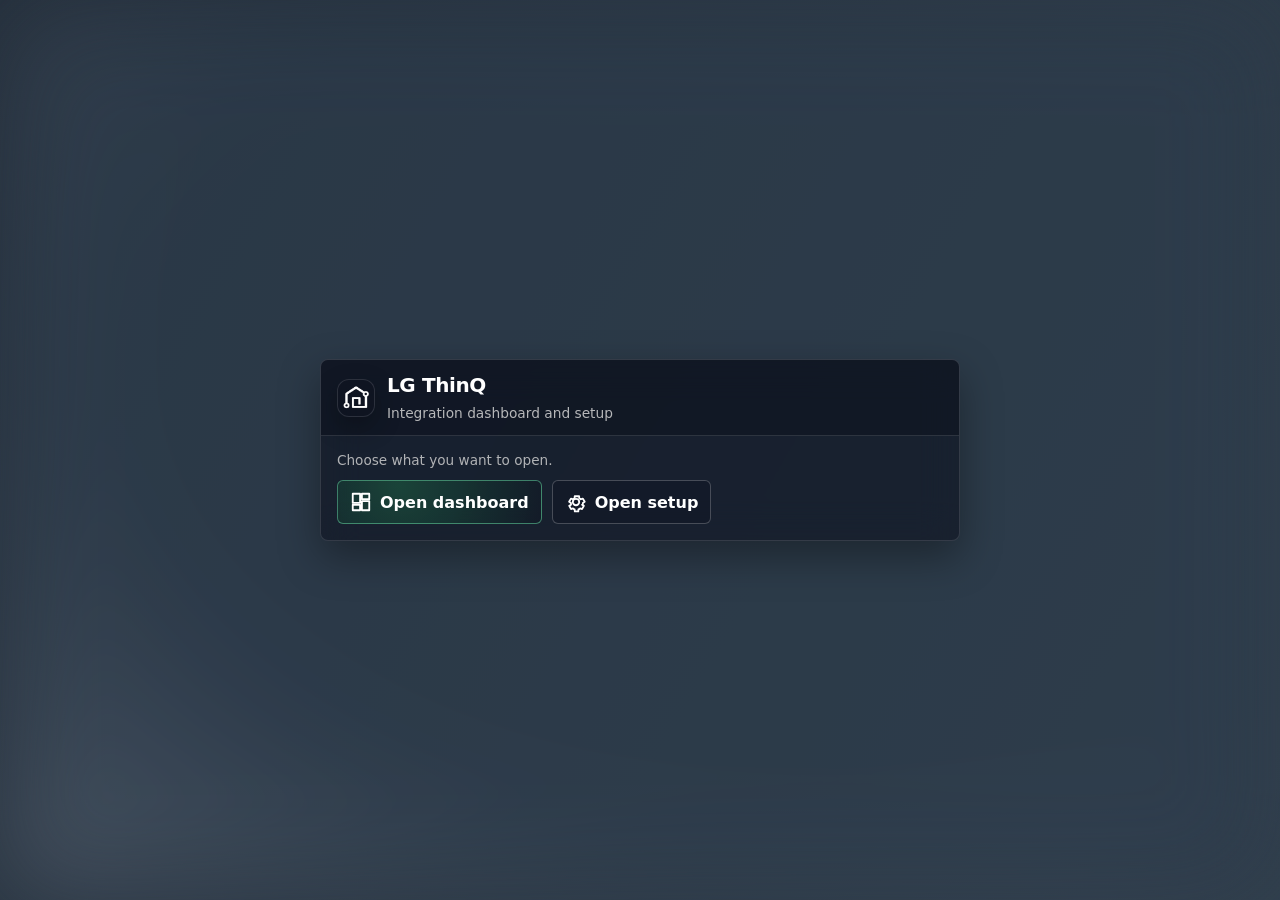
<file: web/ui/index.html>
<!doctype html>
<html>
  <head>
    <meta charset="utf-8" />
    <meta name="viewport" content="width=device-width, initial-scale=1" />
    <title>LG ThinQ</title>
    <link rel="stylesheet" href="../assets/homenavi.css" />
    <script src="../assets/icons.js" defer></script>
  </head>
  <body>
    <main class="hn-page" style="display:grid;place-items:center;">
      <div class="hn-shell" style="width:100%;max-width:640px;">
        <div class="hn-card">
          <div class="hn-card__header">
            <div class="hn-brand" style="margin:0;">
              <div class="hn-brand__icon" aria-hidden="true">
                <img src="../assets/icon.png" alt="" />
              </div>
              <div class="hn-brand__title">
                <h1>LG ThinQ</h1>
                <p>Integration dashboard and setup</p>
              </div>
            </div>
          </div>
          <div class="hn-card__body">
            <div class="hn-muted hn-small" style="margin-bottom:12px;">Choose what you want to open.</div>
            <div class="hn-actions" style="margin-top:0;">
              <a class="hn-btn hn-btn--primary" href="./dashboard.html" id="openDash">Open dashboard</a>
              <a class="hn-btn" href="./setup.html" id="openSetup">Open setup</a>
            </div>
          </div>
        </div>
      </div>
    </main>
  </body>
</html>
</file>
<file: web/assets/homenavi.css>
/* Shared Homenavi-like theme for integration UIs/widgets (no build step).
   Keep this file small + consistent with homenavi/frontend/src/colors.css. */



:root {
  color-scheme: dark;

  --color-white: #fff;
  --color-white-rgb: 255, 255, 255;
  --color-black: #000;
  --color-black-rgb: 0, 0, 0;

  --color-bg: #242e3a;
  --color-bg-secondary: #32404d;

  --color-glass-bg: rgba(255,255,255,0.08);
  --color-glass-bg-strong: rgba(255,255,255,0.13);
  --color-glass-bg-light: rgba(255,255,255,0.06);
  --color-glass-bg-ultra: rgba(255,255,255,0.02);

  --color-glass-border: rgba(255,255,255,0.32);
  --color-glass-border-strong: rgba(255,255,255,0.38);
  --color-glass-border-light: rgba(255,255,255,0.22);
  --color-glass-border-xlight: rgba(255,255,255,0.12);

  --color-shadow-modal: rgba(0, 0, 0, 0.65);
  --color-shadow-card: #fff3;

  --color-primary: #39aa79;
  --color-primary-light: #b6f7c1;
  --color-secondary: #2f3c49;
  --color-secondary-light: #7c848d;
  --color-secondary-xlight: #e5e4e3;
  --color-secondary-dark: #57616d;

  --color-success: #22c55e;
  --color-success-rgb: 34, 197, 94;
  --color-success-surface: rgba(16, 37, 26, 0.75);
  --color-success-surface-strong: rgba(16, 37, 26, 0.85);

  --color-danger: #ef4444;
  --color-danger-rgb: 239, 68, 68;
  --color-danger-surface: rgba(127, 29, 29, 0.6);
  --color-danger-surface-strong: rgba(127, 29, 29, 0.8);

  --gradient-bg: linear-gradient(120deg, var(--color-bg) 0%, var(--color-bg-secondary) 100%);

  --color-modal-surface: rgba(5, 9, 20, 0.92);
  --color-surface-card: rgba(8, 11, 22, 0.52);
  --color-surface-card-strong: rgba(8, 11, 22, 0.64);
  --color-surface-panel: rgba(12, 17, 30, 0.48);
  --color-surface-panel-soft: rgba(12, 17, 30, 0.34);
  --color-surface-panel-muted: rgba(12, 18, 30, 0.62);
  --color-surface-shadow: rgba(12, 16, 26, 0.9);
  --color-surface-chip: rgba(8, 11, 20, 0.6);
  --color-surface-iris: rgba(32, 41, 70, 0.38);

  --radius-lg: 8px;
  --radius-md: 7px;
  --radius-sm: 6px;
  --radius-xs: 5px;

  --shadow-card: 0 16px 40px rgba(0, 0, 0, 0.35);
  --shadow-soft: 0 10px 26px rgba(0, 0, 0, 0.28);
}

* { box-sizing: border-box; }

html, body {
  height: 100%;
}

body {
  margin: 0;
  font-family: system-ui, -apple-system, Segoe UI, Arial, sans-serif;
  background: var(--gradient-bg);
  color: var(--color-white);
}

body::before {
  content: '';
  position: fixed;
  inset: 0;
  z-index: 0;
  pointer-events: none;
  background:
    radial-gradient(ellipse at 60% 40%, var(--color-secondary) 60%, transparent 100%),
    radial-gradient(ellipse at 20% 80%, var(--color-secondary-dark) 40%, transparent 100%),
    radial-gradient(ellipse at 80% 70%, #071324 30%, transparent 100%);
  opacity: 0.72;
  filter: blur(52px) saturate(120%);
}

a { color: inherit; }

.hn-page {
  position: relative;
  z-index: 1;
  min-height: 100vh;
  padding: 22px;
}

.hn-shell {
  max-width: 1180px;
  margin: 0 auto;
}

.hn-topbar {
  display: flex;
  align-items: center;
  justify-content: space-between;
  gap: 14px;
  margin-bottom: 18px;
}

.hn-brand {
  display: flex;
  align-items: center;
  gap: 12px;
  min-width: 0;
}

.hn-brand__icon {
  width: 38px;
  height: 38px;
  border-radius: 12px;
  border: 1px solid var(--color-glass-border-xlight);
  background: var(--color-surface-panel-soft);
  box-shadow: var(--shadow-soft);
  display: grid;
  place-items: center;
  overflow: hidden;
}

.hn-brand__icon img {
  width: 100%;
  height: 100%;
  object-fit: cover;
}

.hn-brand__title {
  display: flex;
  flex-direction: column;
  gap: 2px;
  min-width: 0;
}

.hn-brand__title h1 {
  margin: 0;
  font-size: 1.25rem;
  letter-spacing: -0.02em;
  line-height: 1.15;
  white-space: nowrap;
  overflow: hidden;
  text-overflow: ellipsis;
}

.hn-brand__title p {
  margin: 0;
  font-size: 0.86rem;
  color: var(--color-secondary-xlight);
  opacity: 0.78;
  white-space: nowrap;
  overflow: hidden;
  text-overflow: ellipsis;
}

.hn-pill {
  display: inline-flex;
  align-items: center;
  gap: 8px;
  padding: 6px 12px;
  border-radius: 999px;
  border: 1px solid var(--color-glass-border-xlight);
  background: var(--color-surface-panel-soft);
  color: var(--color-secondary-xlight);
  font-size: 0.78rem;
  font-weight: 700;
  letter-spacing: 0.02em;
  text-transform: uppercase;
}

.hn-dot {
  width: 8px;
  height: 8px;
  border-radius: 50%;
  background: rgba(255,255,255,0.4);
  box-shadow: 0 0 10px rgba(255,255,255,0.25);
}

.hn-dot--ok {
  background: #34d399;
  box-shadow: 0 0 10px rgba(52, 211, 153, 0.45);
}

.hn-dot--err {
  background: #f87171;
  box-shadow: 0 0 10px rgba(248, 113, 113, 0.45);
}

.hn-card {
  border-radius: var(--radius-lg);
  border: 1px solid var(--color-glass-border-xlight);
  background: var(--color-surface-card);
  box-shadow: var(--shadow-card);
  backdrop-filter: blur(18px) saturate(115%);
  overflow: hidden;
}

.hn-card__body {
  padding: 16px;
}

.hn-card__header {
  padding: 14px 16px;
  border-bottom: 1px solid var(--color-glass-border-xlight);
  background: color-mix(in srgb, var(--color-surface-card-strong) 60%, transparent);
}

.hn-card__header h2 {
  margin: 0;
  font-size: 1rem;
  letter-spacing: -0.015em;
}

.hn-card__header p {
  margin: 6px 0 0;
  font-size: 0.86rem;
  color: var(--color-secondary-xlight);
  opacity: 0.78;
}

.hn-grid {
  display: grid;
  grid-template-columns: 1.55fr 1fr;
  gap: 16px;
}

@media (max-width: 980px) {
  .hn-grid { grid-template-columns: 1fr; }
}

.hn-row {
  display: flex;
  align-items: center;
  justify-content: space-between;
  gap: 10px;
}

.hn-muted {
  color: var(--color-secondary-xlight);
  opacity: 0.75;
}

.hn-small { font-size: 0.85rem; }

.hn-form {
  display: grid;
  grid-template-columns: 1fr 1fr;
  gap: 12px;
}

.hn-form__full { grid-column: 1 / -1; }

@media (max-width: 980px) {
  .hn-form { grid-template-columns: 1fr; }
}

.hn-label {
  display: block;
  font-size: 0.78rem;
  font-weight: 700;
  letter-spacing: 0.02em;
  text-transform: uppercase;
  margin-bottom: 6px;
  color: var(--color-secondary-xlight);
  opacity: 0.85;
}

.hn-input, .hn-select {
  width: 100%;
  padding: 10px 12px;
  border-radius: var(--radius-sm);
  border: 1px solid var(--color-glass-border-xlight);
  background: var(--color-surface-panel-muted);
  color: var(--color-white);
  outline: none;
  backdrop-filter: blur(10px);
}

.hn-input:focus, .hn-select:focus {
  border-color: color-mix(in srgb, var(--color-primary) 65%, var(--color-glass-border-xlight));
  box-shadow: 0 0 0 3px color-mix(in srgb, var(--color-primary) 24%, transparent);
}

.hn-actions {
  display: flex;
  flex-wrap: wrap;
  gap: 10px;
  margin-top: 14px;
}

.hn-btn {
  appearance: none;
  border: 1px solid var(--color-glass-border-light);
  border-radius: var(--radius-sm);
  padding: 10px 12px;
  background: var(--color-surface-panel-soft);
  color: var(--color-white);
  font-weight: 700;
  cursor: pointer;
  display: inline-flex;
  align-items: center;
  justify-content: center;
  gap: 8px;
  text-decoration: none;
}

.hn-btn:hover {
  border-color: var(--color-glass-border);
  transform: translateY(-1px);
}

.hn-btn:active {
  transform: translateY(0);
}

.hn-btn--primary {
  border-color: color-mix(in srgb, var(--color-primary) 55%, var(--color-glass-border-light));
  background: radial-gradient(circle at 30% 10%, rgba(var(--color-success-rgb), 0.22), var(--color-surface-panel-soft));
}

.hn-btn--danger {
  border-color: color-mix(in srgb, rgba(var(--color-danger-rgb), 1) 60%, var(--color-glass-border-light));
  background: radial-gradient(circle at 30% 10%, rgba(var(--color-danger-rgb), 0.18), var(--color-surface-panel-soft));
}

.hn-btn[disabled] {
  opacity: 0.55;
  cursor: not-allowed;
  transform: none;
}

.hn-kpis {
  display: grid;
  grid-template-columns: repeat(5, minmax(110px, 1fr));
  gap: 10px;
  margin-top: 12px;
}

@media (max-width: 1180px) {
  .hn-kpis { grid-template-columns: repeat(2, minmax(110px, 1fr)); }
}

.hn-kpi {
  border-radius: var(--radius-md);
  border: 1px solid var(--color-glass-border-xlight);
  background: var(--color-surface-panel-soft);
  padding: 10px 12px;
}

.hn-kpi__label {
  font-size: 0.72rem;
  font-weight: 700;
  text-transform: uppercase;
  letter-spacing: 0.03em;
  color: var(--color-secondary-xlight);
  opacity: 0.75;
  margin-bottom: 6px;
}

.hn-kpi__value {
  font-size: 1.05rem;
  font-weight: 800;
}

.hn-chip {
  display: inline-flex;
  align-items: center;
  gap: 6px;
  border-radius: 999px;
  padding: 4px 10px;
  border: 1px solid var(--color-glass-border-xlight);
  background: var(--color-surface-chip);
  font-size: 0.78rem;
  color: var(--color-secondary-xlight);
  opacity: 0.9;
}

.hn-chip--ok { border-color: rgba(var(--color-success-rgb), 0.35); }
.hn-chip--err { border-color: rgba(var(--color-danger-rgb), 0.35); }

.hn-list {
  display: grid;
  gap: 10px;
}

.hn-device {
  border-radius: var(--radius-lg);
  border: 1px solid var(--color-glass-border-xlight);
  background: var(--color-surface-panel);
  padding: 12px;
}

.hn-device__head {
  display: flex;
  justify-content: space-between;
  align-items: flex-start;
  gap: 12px;
}

.hn-device__name {
  font-size: 0.98rem;
  font-weight: 800;
  letter-spacing: -0.01em;
}

.hn-device__meta {
  margin-top: 4px;
  font-size: 0.8rem;
  color: var(--color-secondary-xlight);
  opacity: 0.75;
}

.hn-device__actions {
  margin-top: 10px;
  display: flex;
  gap: 10px;
  flex-wrap: wrap;
}

.hn-code {
  font-family: ui-monospace, SFMono-Regular, Menlo, Monaco, Consolas, monospace;
  font-size: 0.85rem;
}

.hn-alert {
  border-radius: var(--radius-md);
  padding: 10px 12px;
  border: 1px solid var(--color-glass-border-xlight);
  background: var(--color-surface-panel-soft);
  color: var(--color-secondary-xlight);
  opacity: 0.95;
}

.hn-alert--ok {
  border-color: rgba(var(--color-success-rgb), 0.35);
  background: var(--color-success-surface);
}

.hn-alert--err {
  border-color: rgba(var(--color-danger-rgb), 0.35);
  background: var(--color-danger-surface);
}

.hn-icon {
  width: 18px;
  height: 18px;
  display: inline-block;
  vertical-align: -3px;
}

.hn-icon--lg {
  width: 22px;
  height: 22px;
}
</file>
